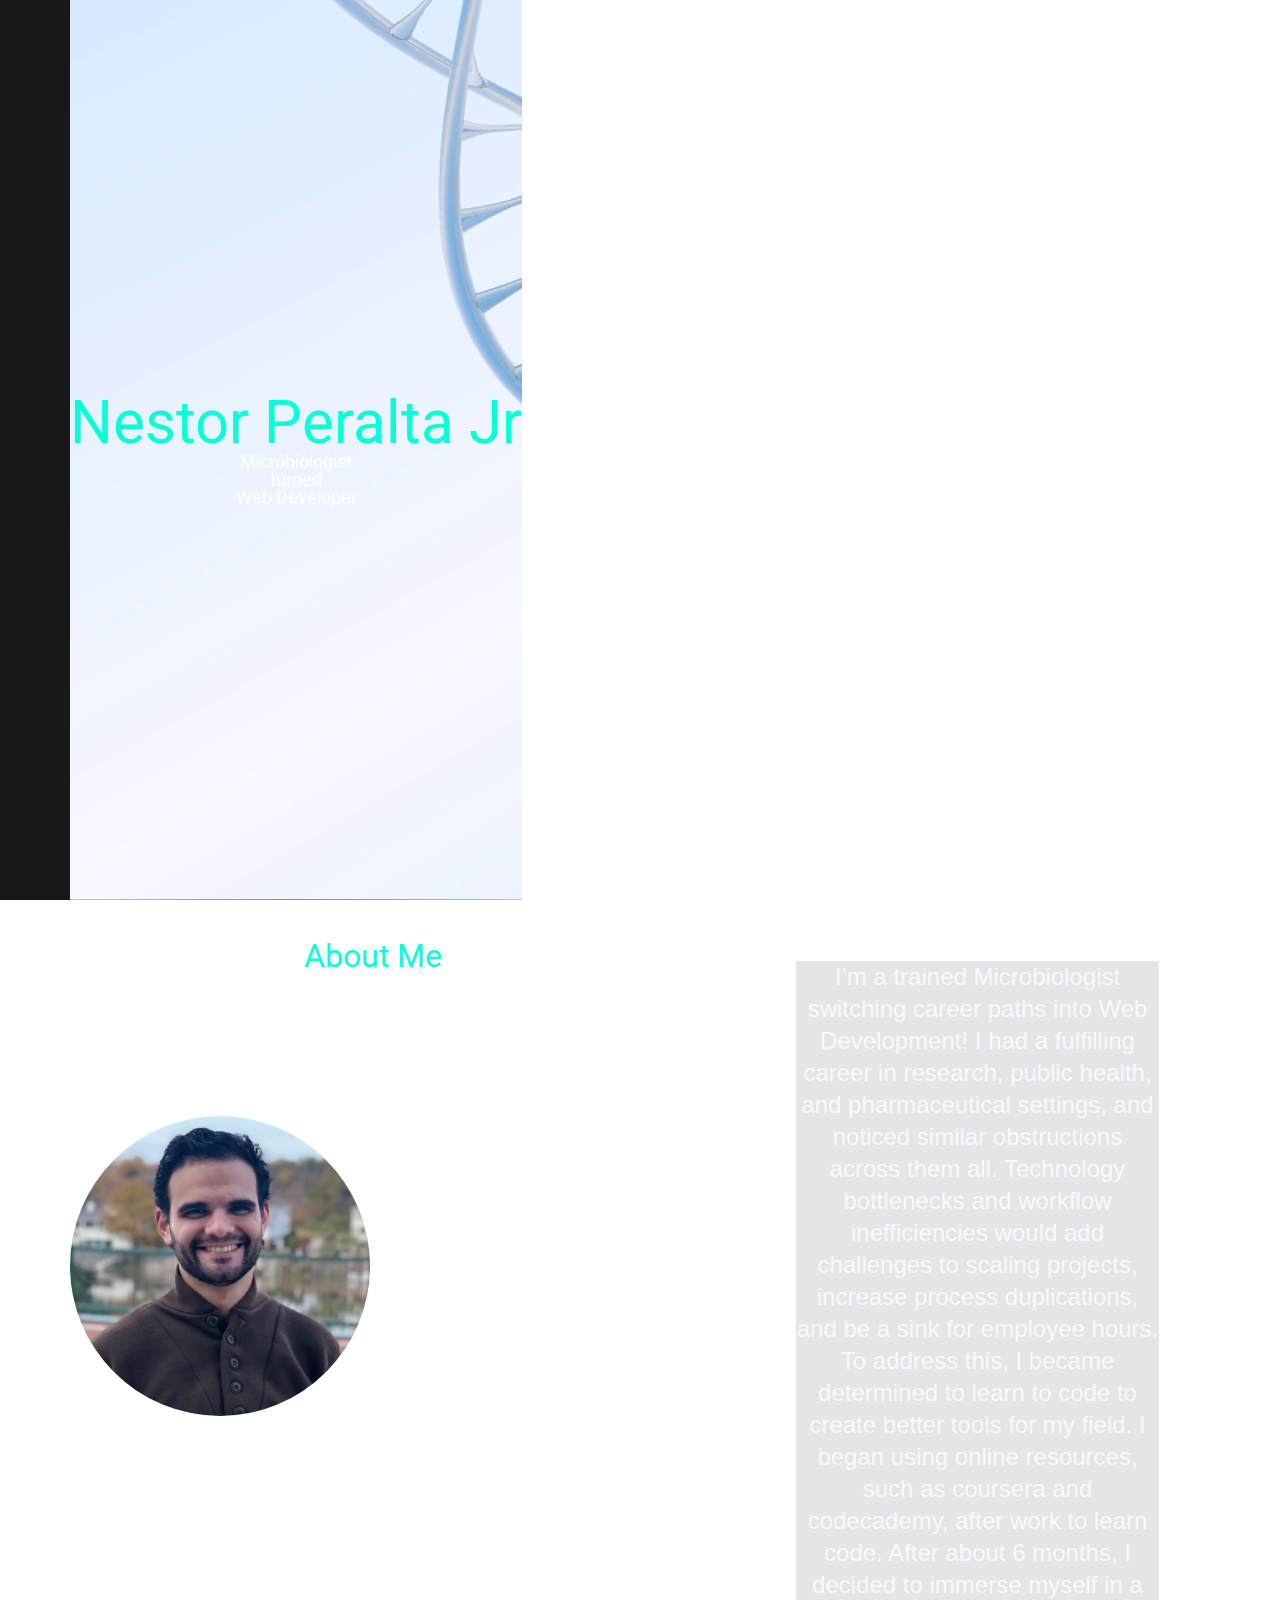
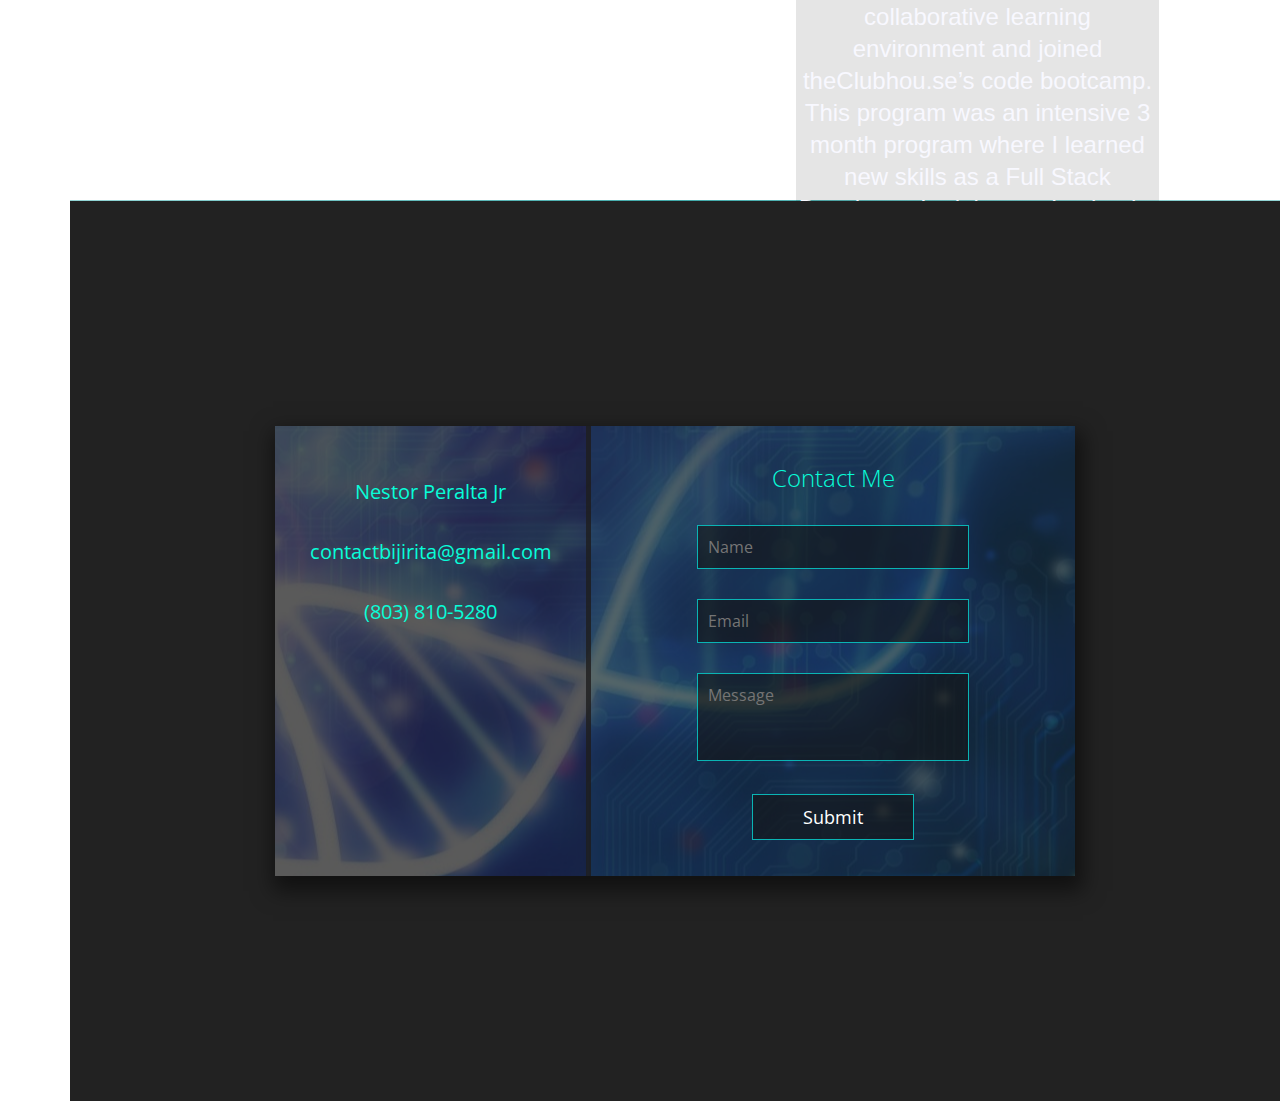
<file: test.html>
<!DOCTYPE html>
<html lang="en">
    <head>
        <meta charset="UTF-8">
        <meta name="viewport" content="width=device-width, initial-scale=1.0">
        <meta http-equiv="X-UA-Compatible" content="ie=edge">
        <link rel="stylesheet" href="assets\stylesheets\main.css">
        <link rel="stylesheet" href="assets\stylesheets\reset.css">
        <script src="assets/js/scripts.js" defer></script>
        <link rel="stylesheet" href="https://use.fontawesome.com/releases/v5.5.0/css/all.css" integrity="sha384-B4dIYHKNBt8Bc12p+WXckhzcICo0wtJAoU8YZTY5qE0Id1GSseTk6S+L3BlXeVIU" crossorigin="anonymous">
        <link href="https://fonts.googleapis.com/css?family=Roboto" rel="stylesheet">
        <link href='https://fonts.googleapis.com/css?family=Roboto:300' rel='stylesheet' type='text/css'>
        <title>Document</title>
    </head>
    <body>
        <div class="flexContainer" id="flexContainer">
            <div class="nav">
                <div id="home">
                    <a href="test.html#Splash"><i class="fas fa-home" id="homeAwesome" style="color:#08fdd8"></i>
                    <p style="display: none;">Home</p>
                </div>
                <div id="aboutme">
                    <a href="test.html#description"><i class="fas fa-user-tie" id="aboutmeAwesome"></i></a>
                    <p style="display: none;">About Me</p>
                </div>
                <div id="contactme">
                    <a href="test.html#contactArea"><i class="far fa-envelope" id="contactmeAwesome"></i></a>
                    <p style="display: none;">Contact</p>
                </div>
                <div id="github">
                    <a href="https://github.com/Bijirita"><i class="fab fa-github"></i></a>
                    <p style="display: none;">GitHub</p>
                </div>
                <div id="linkedIn">
                    <a href="https://www.linkedin.com/in/nestor-peralta-jr-784759156"><i class="fab fa-linkedin"></i></a>
                    <p style="display: none;">LinkedIn</p>
                </div>
                <div id="facebook">
                    <a href="https://www.facebook.com/nestor.peralta.754"><i class="fab fa-facebook" ></i></a>
                    <p style="display: none;">facebook</p>
                </div>
            </div>
            <div class="splash" id="Splash">
                <h1>Nestor Peralta Jr</h1> 
                <p class="microbiologist">Microbiologist</p> 
                <p class="turned">turned</p>
                <p class="webdev">Web Developer</p>
                <div id="break"></div>
            </div>
            
        </div>
        <!-- </div> -->
        <div class="description" id="description">
            <div class="aboutLeft">
                <div class="aboutMeTitle">
                    <h1>About Me</h1>
                </div>
                <div class="aboutMePic">
                    <div class="img"></div>
                </div>
            </div>
            <div class="aboutRight">
                <div class="textContainer">
                    <p>
                        I’m a trained Microbiologist switching career paths into Web Development!  I had a fulfilling career in research, 
                        public health, and pharmaceutical settings, and noticed similar obstructions across them all.  Technology bottlenecks 
                        and workflow inefficiencies would add challenges to scaling projects, increase process duplications, and be a sink for employee hours.  
                        To address this, I became determined to learn to code to create better tools for my field.  I began using online resources, such as 
                        coursera and codecademy, after work to learn code.  After about 6 months, I decided to immerse myself in a collaborative learning 
                        environment and joined theClubhou.se’s code bootcamp.  This program was an intensive 3 month program where I learned new skills as a 
                        Full Stack Developer.  In doing so, I gained a deep appreciation for the open source community, and developed my passion for user 
                        experience, data visualization, and web development!
                    </p>
                </div>
            </div>
        </div>
        <div class=contactArea id="contactArea">
            <div class="contactSection">
                <div class="info">
                    <i class="icon ion-ios-ionic-outline" aria-hidden="true"></i>
                    <p>Nestor Peralta Jr</p>
                    <p>contactbijirita@gmail.com</p>
                    <p>(803) 810-5280</p>
                </div>
                <form action="mailto:contactbijirita@gmail.com" method="POST" enctype="text/plain" class="contactForm" name="contactform">
                    <h2>Contact Me</h2>
                    <ul class="noBullet">
                    <li>
                        <label for="name"></label>
                        <input type="text" class="inputFields" id="name" name="name" placeholder="Name" value="" oninput="return userNameValidation(this.value)" required/>
                    </li>
                    <li>
                        <label for="email"></label>
                        <input type="email" class="inputFields" id="email" name="email" placeholder="Email" value="" required/>
                        </li>
                    <li>
                        <label for="textArea"></label>
                        <textarea rows="3" class="inputFields" id="textArea" name="Message" placeholder="Message" value="" required></textarea>         
                    </li>
                    <li id="center-btn">
                        <input type="submit" id="submit">
                    </li>
                    </ul>
                </form>
            </div>
        </div>
    </body>
</html>
</file>
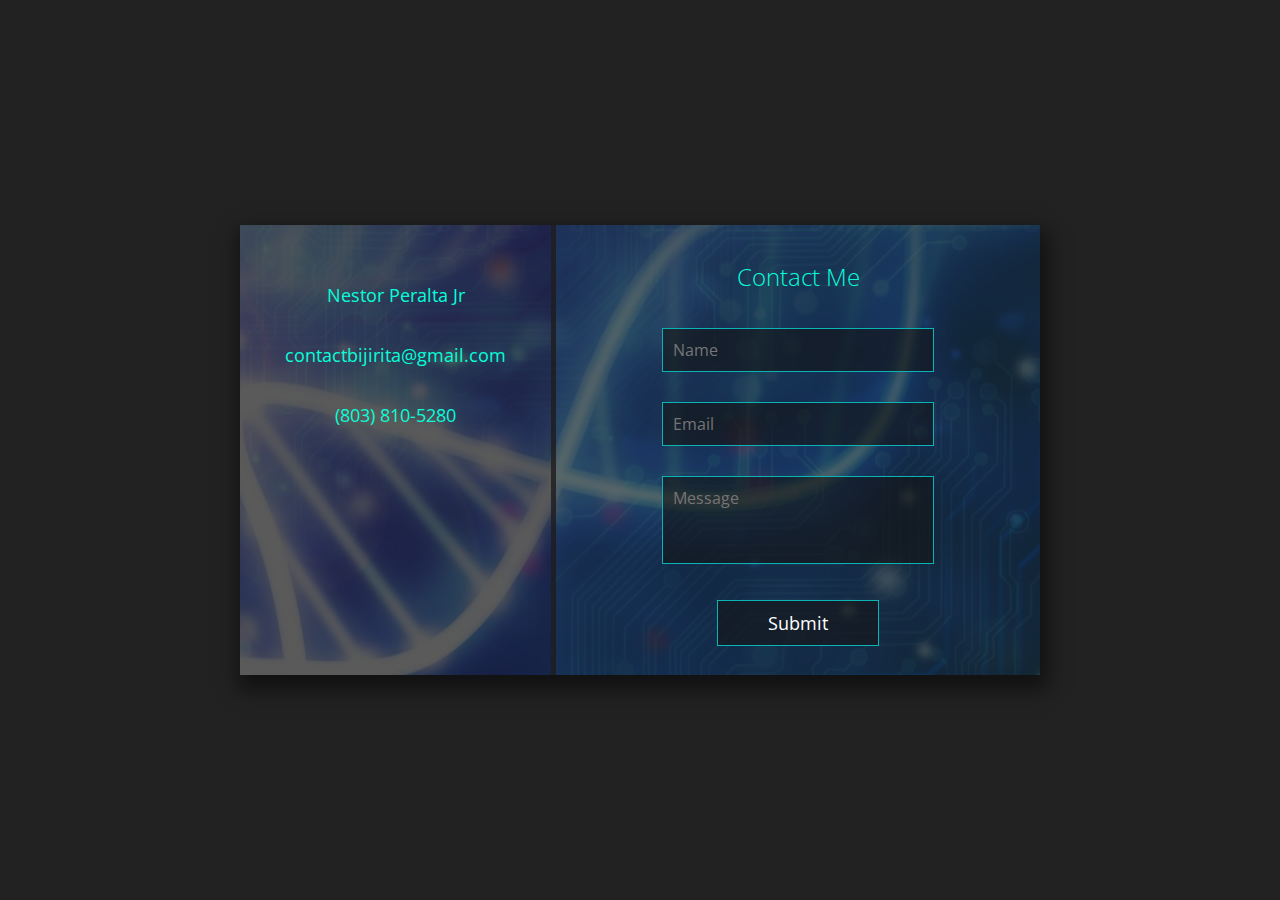
<file: contact/testContact.html>
<!DOCTYPE html>
<html lang="en">
<head>
  <meta charset="UTF-8">
  <meta name="viewport" content="width=device-width, initial-scale=1.0">
  <meta http-equiv="X-UA-Compatible" content="ie=edge">
  <link rel="stylesheet" href="contact.css">
  <script src="contactjs.js" defer></script>
  <title>Document</title>
</head>
<body>
    <div class="contactSection">
        <div class="info">
          <i class="icon ion-ios-ionic-outline" aria-hidden="true"></i>
          <p>Nestor Peralta Jr</p>
          <p>contactbijirita@gmail.com</p>
          <p>(803) 810-5280</p>
        </div>
        <form action="mailto:contactbijirita@gmail.com" method="POST" enctype="text/plain" class="contactForm" name="contactform">
          <h2>Contact Me</h2>
          <ul class="noBullet">
            <li>
              <label for="name"></label>
              <input type="text" class="inputFields" id="name" name="name" placeholder="Name" value="" oninput="return userNameValidation(this.value)" required/>
            </li>
            <li>
                <label for="email"></label>
                <input type="email" class="inputFields" id="email" name="email" placeholder="Email" value="" required/>
              </li>
            <li>
              <label for="textArea"></label>
              <textarea rows="3" class="inputFields" id="textArea" name="Message" placeholder="Message" value="" required></textarea>         
            </li>
            <li id="center-btn">
              <input type="submit" id="submit">
            </li>
          </ul>
        </form>
      </div>
</body>
</html>
</file>
<file: contact/contact.css>
@import url(https://fonts.googleapis.com/css?family=Open+Sans:300);
* {
  font-family: 'Open Sans', sans-serif;
}

body {
  background: #222;
}

.contactSection {
  background: url("bioinf.jpg");
  background-position: center;
  position: absolute;
  top: 50%;
  left: 50%;
  transform: translate(-50%, -50%);
  width: 800px;
  height: 450px;
  text-align: center;
  display: flex;
  color: #08fdd8;
  box-shadow: 3px 10px 20px 5px rgba(0, 0, 0, .5);
}

.info {
  display: flex;
  flex-direction: column;
  justify-content: flex-start;
  align-content: center;
  width: 45%;
  background: rgba(20, 20, 20, .7);
  border-right: 5px solid rgba(30, 30, 30, .8);
}
h2 {
    padding-top: 15px;
    font-weight: 300;
  }
  p {
    font-size: 18px;
  }
  .icon {
    font-size: 8em;
    padding: 20px 0;
    color: rgba(10, 180, 180, 1);
}

.contactForm {
  width: 70%;
  background: rgba(20, 40, 40, .7);
  transition: .2s;
}

h2 {
    font-weight: 300;
}

.inputFields {
  margin: 15px 0;
  font-size: 16px;
  padding: 10px;
  width: 250px;
  border: 1px solid rgba(10, 180, 180, 1);
  background: rgba(20, 20, 20, .6);
  color: white;
  resize: none;
}

.noBullet {
  list-style-type: none;
  padding: 0;
}

#submit {
  border: 1px solid rgba(10, 180, 180, 1);
  background: rgba(20, 20, 20, .6);
  font-size: 18px;
  color: white;
  margin-top: 16px;
  padding: 10px 50px;
  cursor: pointer;
  transition: .4s;
}

#submit:hover {
    background: rgba(20, 20, 20, .8);
    padding: 10px 80px;
}
</file>
